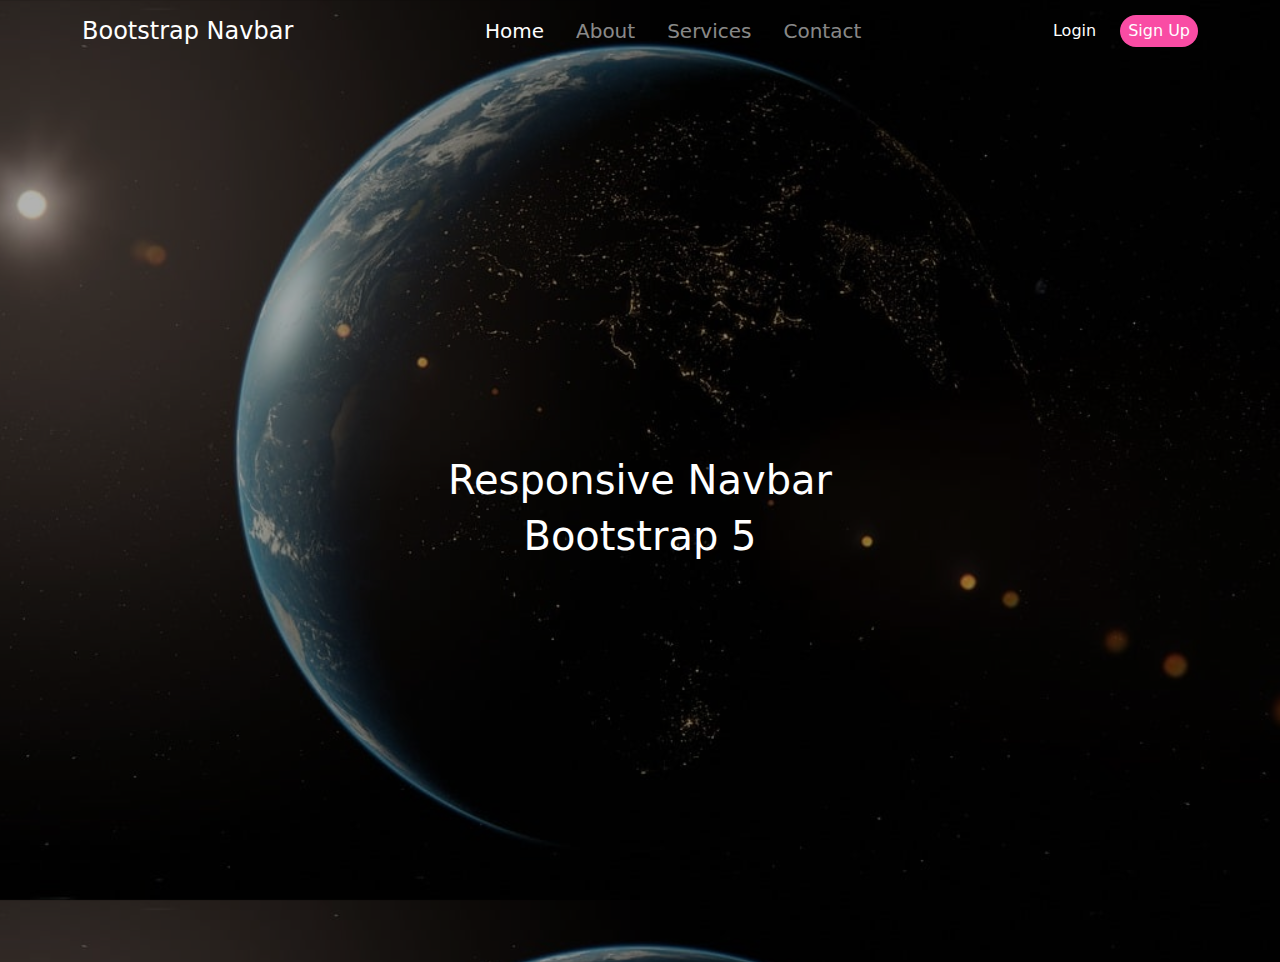
<file: index.html>
<!doctype html>
<html lang="en">
<head>
  <meta charset="utf-8">
  <meta name="viewport" content="width=device-width, initial-scale=1">
  <title>Bootstrap demo</title>
  <link href="https://cdn.jsdelivr.net/npm/bootstrap@5.3.3/dist/css/bootstrap.min.css" rel="stylesheet"
    integrity="sha384-QWTKZyjpPEjISv5WaRU9OFeRpok6YctnYmDr5pNlyT2bRjXh0JMhjY6hW+ALEwIH" crossorigin="anonymous">
  <link rel="stylesheet" href="style.css">
</head>

<body class="vh-100 overflow-hidden">
  <!-- Navbar -->
  <nav class="navbar navbar-expand-lg navbar-dark bg-transparent">
    <div class="container">
      <!-- Logo -->
      <a class="navbar-brand fs-4" href="#">Bootstrap Navbar</a>
      <!-- Toggle Btn -->
      <button class="navbar-toggler shadow-none border-0" type="button" data-bs-toggle="offcanvas"
        data-bs-target="#offcanvasNavbar" aria-controls="offcanvasNavbar" aria-label="Toggle navigation">
        <span class="navbar-toggler-icon"></span>
      </button>

      <!-- Sidebar -->
      <div class="sidebar offcanvas offcanvas-start" tabindex="-1" id="offcanvasNavbar"
        aria-labelledby="offcanvasNavbarLabel">
        <!-- Sidebar Header -->
        <div class="offcanvas-header text-white border-bottom">
          <h5 class="offcanvas-title" id="offcanvasNavbarLabel">Bootstrap Navbar</h5>
          <button type="button" class="btn-close btn-close-white shadow-none" data-bs-dismiss="offcanvas"
            aria-label="Close"></button>
        </div>
        <!-- Sidebar Body -->

        <div class="offcanvas-body d-flex flex-column flex-lg-row p-4 p-lg-0">
          <ul class="navbar-nav justify-content-center align-items-center fs-5 flex-grow-1 pe-3">
            <li class="nav-item mx-2">
              <a class="nav-link active" aria-current="page" href="#">Home</a>
            </li>
            <li class="nav-item mx-2">
              <a class="nav-link" href="#about">About</a>
            </li>
            <li class="nav-item mx-2">
              <a class="nav-link" href="#services">Services</a>
            </li>
            <li class="nav-item mx-2">
              <a class="nav-link" href="#contact">Contact</a>
            </li>
          </ul>
          <!-- Login / Sign up -->
          <div class="d-flex flex-column flex-lg-row justify-content-center align-items-center gap-4">
            <a href="#login" class="text-white text-decoration-none">Login</a>
            <a href="#signup" class="text-white text-decoration-none px-2  py-1 rounded-4"
              style="background-color: #f94ca4;">Sign Up</a>
          </div>

        </div>
      </div>
    </div>
  </nav>

  <main>
    <section class="w-100 vh-100 d-flex flex-column justify-content-center align-items-center text-white fs-1">
      <h1 class="font-size: 1.5rem">Responsive Navbar</h1>
      <h1 class="font-size: 1.5rem">Bootstrap 5</h1>
    </section>
  </main>


  <script src="https://cdn.jsdelivr.net/npm/bootstrap@5.3.3/dist/js/bootstrap.bundle.min.js"
    integrity="sha384-YvpcrYf0tY3lHB60NNkmXc5s9fDVZLESaAA55NDzOxhy9GkcIdslK1eN7N6jIeHz"
    crossorigin="anonymous"></script>
</body>

</html>
</file>
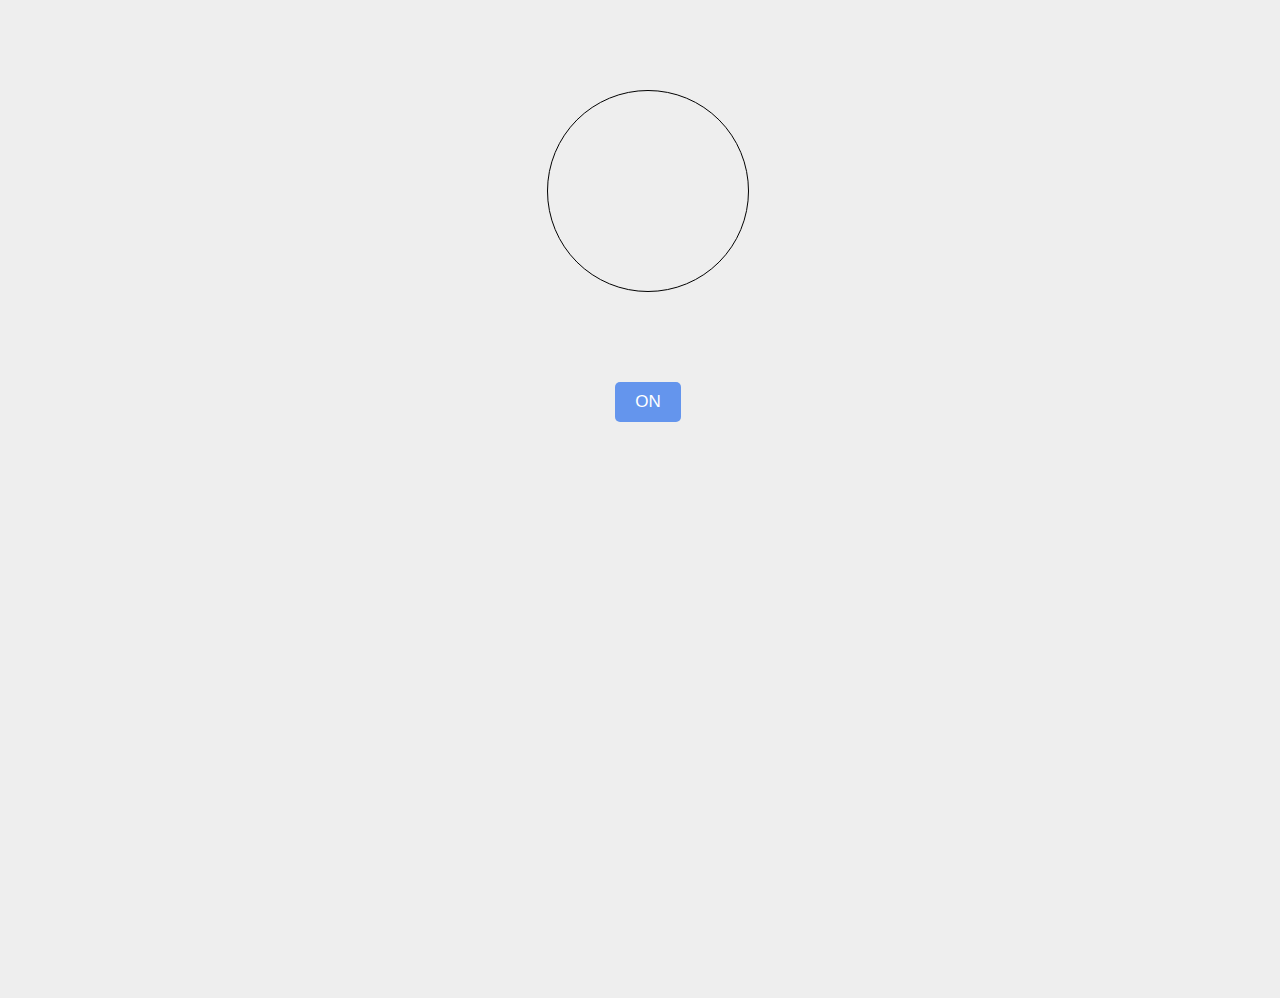
<file: script.html>
<!DOCTYPE html>
<html lang="en">
<head>
    <meta charset="UTF-8">
    <meta name="viewport" content="width=device-width, initial-scale=1.0">
    <title>Javascript ON-OFF Bulb</title>
    <style>
        body{
            width: 100%;
            height: 100vh;
            background-color: #eee;
        }
        .bulb{
            width: 200px;
            height: 200px;
            border: 1px solid #000;
            border-radius: 50%;
            margin: 90px auto;
            transition: 0.5s;
        }
        .btn{
            display: flex;
            justify-content: center;

        }
        .btn button{
            padding: 10px 20px;
            border: none;
            border-radius: 5px;
            background-color: cornflowerblue;
            color: #fff;
            font-size: 17px;
            cursor: pointer;
        }

    </style>
</head>
<body>
    <div class="bulb">
    </div>
    <div class="btn">
        <button>ON</button>
    </div>

    <script>
        let btn = document.querySelector("button");
        let bulb = document.querySelector(".bulb");
        let value = 0;

        btn.addEventListener("click", () => {
            if(value == 0){
                bulb.style.backgroundColor = "yellow";
                btn.innerText = "OFF";
                value = 1;
            }else{
                bulb.style.backgroundColor = "transparent";
                btn.innerText = "ON";
                value = 0;
            }
        })

    </script>
</body>
</html>
</file>
<file: style.css>
body{
    background: url(img/background1.jpg) rgb(0, 0, 0,0.3);
    background-blend-mode: multiply;
    background-position: center;
    background-size: cover;
}

@media(max-width:992px){
    .sidebar{
        background-color: rgba(255, 255, 255, 0.15);
        backdrop-filter: blur(10px);
    }
}
</file>
